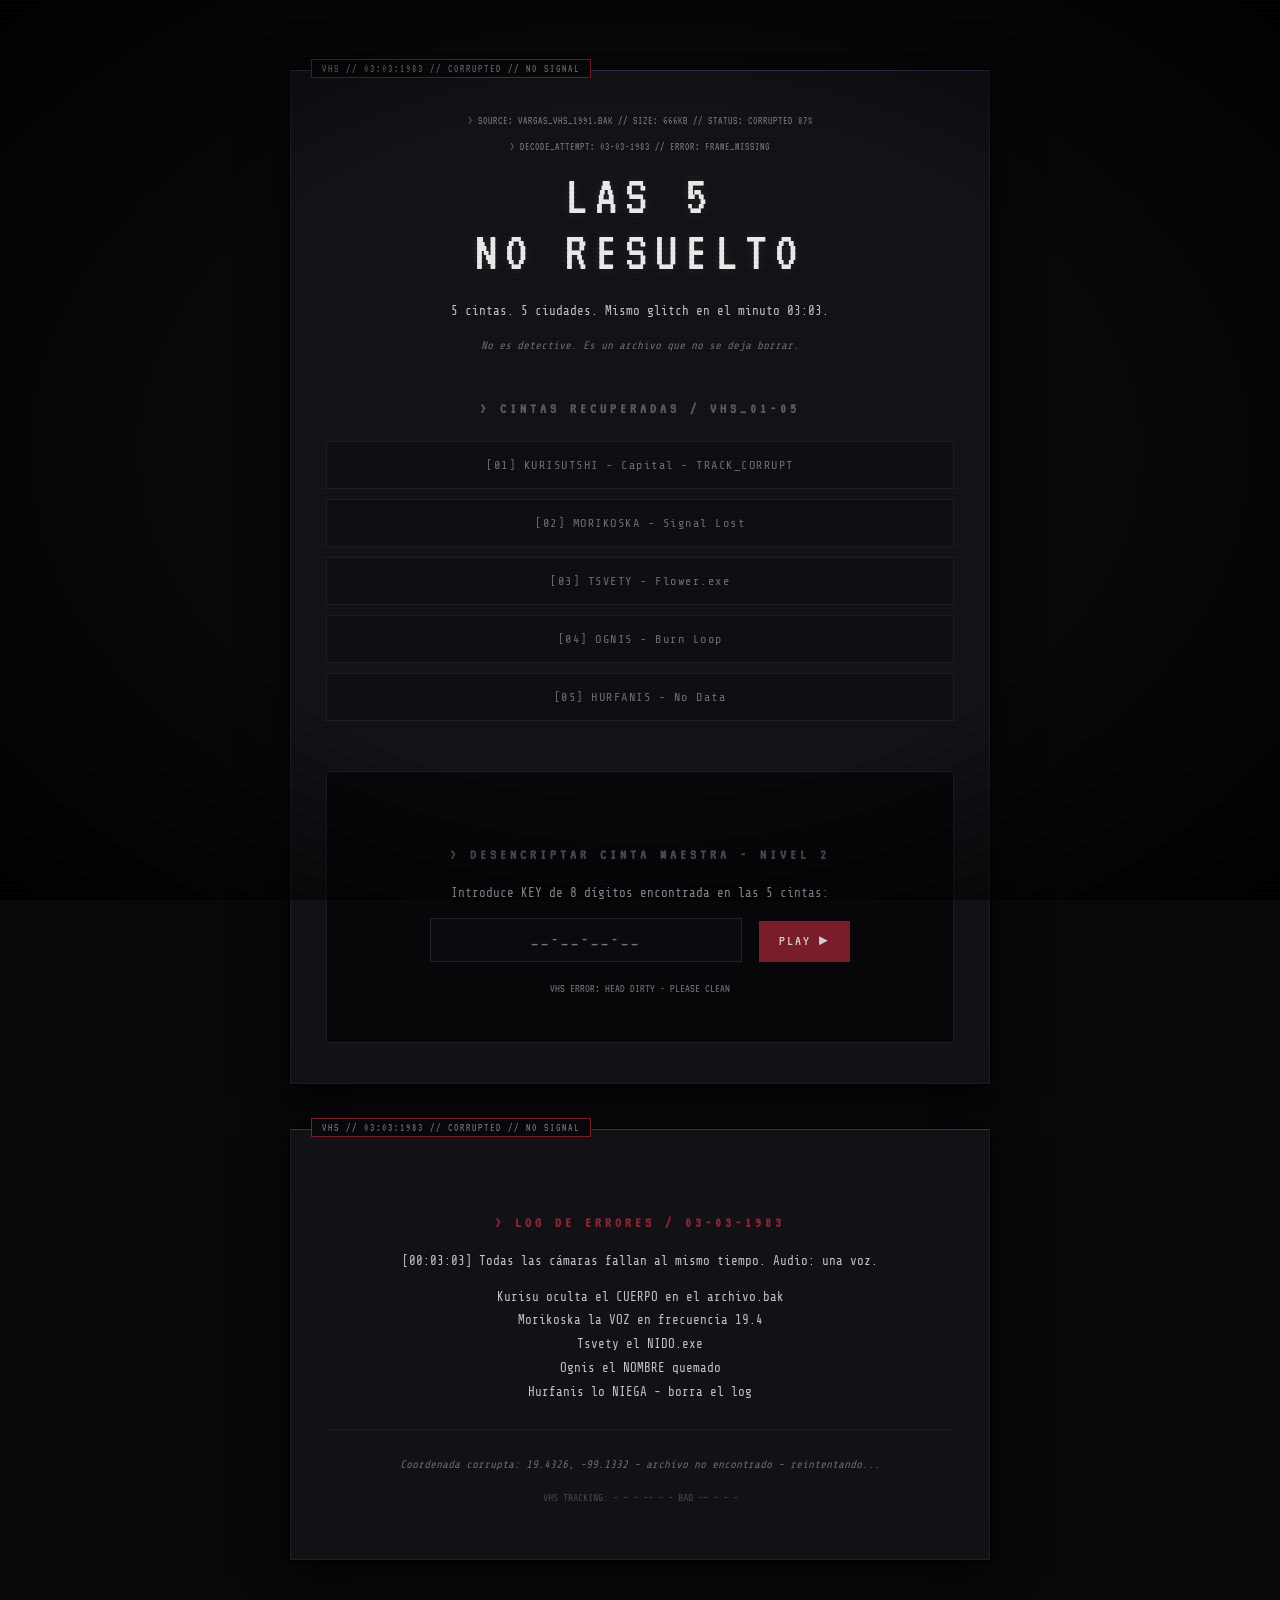
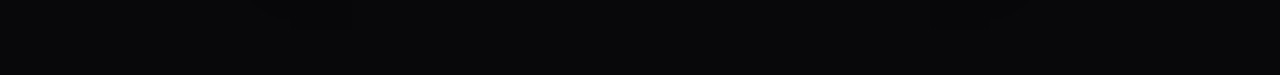
<file: index.html>
<!DOCTYPE html>
<html lang="es">
<head>
<meta charset="UTF-8">
<meta name="viewport" content="width=device-width, initial-scale=1.0">
<link rel="stylesheet" href="estilo.css?v=sombrio">
<title>[CORRUPTED] LAS_5 // VHS_ARCHIVE</title>
</head>
<body>

<div class="file">
  <p class="vhs-meta">> SOURCE: VARGAS_VHS_1991.BAK // SIZE: 666KB // STATUS: CORRUPTED 87%</p>
  <p class="vhs-meta">> DECODE_ATTEMPT: 03-03-1983 // ERROR: FRAME_MISSING</p>

  <h1>LAS 5<br>NO RESUELTO</h1>

  <p>5 cintas. 5 ciudades. Mismo glitch en el minuto 03:03.</p>
  <p class="cursiva">No es detective. Es un archivo que no se deja borrar.</p>

  <h2>> CINTAS RECUPERADAS / VHS_01-05</h2>
  <ul class="registros">
    <li><a href="Kurisutshi.html" data-num="1">[01] KURISUTSHI - Capital - TRACK_CORRUPT</a></li>
    <li><a href="Morikoska.html" data-num="2">[02] MORIKOSKA - Signal Lost</a></li>
    <li><a href="Tsvety.html" data-num="3">[03] TSVETY - Flower.exe</a></li>
    <li><a href="Ognis.html" data-num="4">[04] OGNIS - Burn Loop</a></li>
    <li><a href="Hurfanis.html" data-num="5">[05] HURFANIS - No Data</a></li>
  </ul>

  <div class="terminal-box">
    <h2>> DESENCRIPTAR CINTA MAESTRA - NIVEL 2</h2>
    <p>Introduce KEY de 8 dígitos encontrada en las 5 cintas:</p>
    <div class="input-group">
      <input type="text" id="claveInput" placeholder="__-__-__-__">
      <button id="btnDesbloquear">PLAY ►</button>
    </div>
    <p id="mensajeError" style="color:var(--rojo); font-size:12px; margin-top:10px;"></p>
    <p style="font-family:'VT323'; font-size:12px; opacity:0.5; margin-top:15px;">VHS ERROR: HEAD DIRTY - PLEASE CLEAN</p>
  </div>
</div>

<div class="file tercera-seccion">
  <h2 class="red">> LOG DE ERRORES / 03-03-1983</h2>
  <p>[00:03:03] Todas las cámaras fallan al mismo tiempo. Audio: una voz.</p>
  <p>Kurisu oculta el CUERPO en el archivo.bak<br>Morikoska la VOZ en frecuencia 19.4<br>Tsvety el NIDO.exe<br>Ognis el NOMBRE quemado<br>Hurfanis lo NIEGA - borra el log</p>
  <hr>
  <p class="cursiva">Coordenada corrupta: 19.4326, -99.1332 - archivo no encontrado - reintentando...</p>
  <p style="font-size:10px; opacity:0.3;">VHS TRACKING: - - - -- - - BAD -- - - -</p>
</div>

<script>
  document.getElementById('btnDesbloquear').addEventListener('click', function(){
    const clave = document.getElementById('claveInput').value.trim();
    const mensaje = document.getElementById('mensajeError');
    if(clave === "03031983"){
      window.location.href = "final.html?v=sombrio";
    } else {
      mensaje.innerText = "KEY INVALIDA // VHS ERROR - " + clave + " NO COINCIDE";
      document.getElementById('claveInput').style.borderColor = "#7a1c2a";
      setTimeout(()=>{mensaje.innerText=""; document.getElementById('claveInput').style.borderColor="#22222a";}, 2500);
    }
  });

  // También deja que funcione con ENTER
  document.getElementById('claveInput').addEventListener('keypress', function(e){
    if(e.key === 'Enter') document.getElementById('btnDesbloquear').click();
  });
</script>
</body>
</html>
</file>
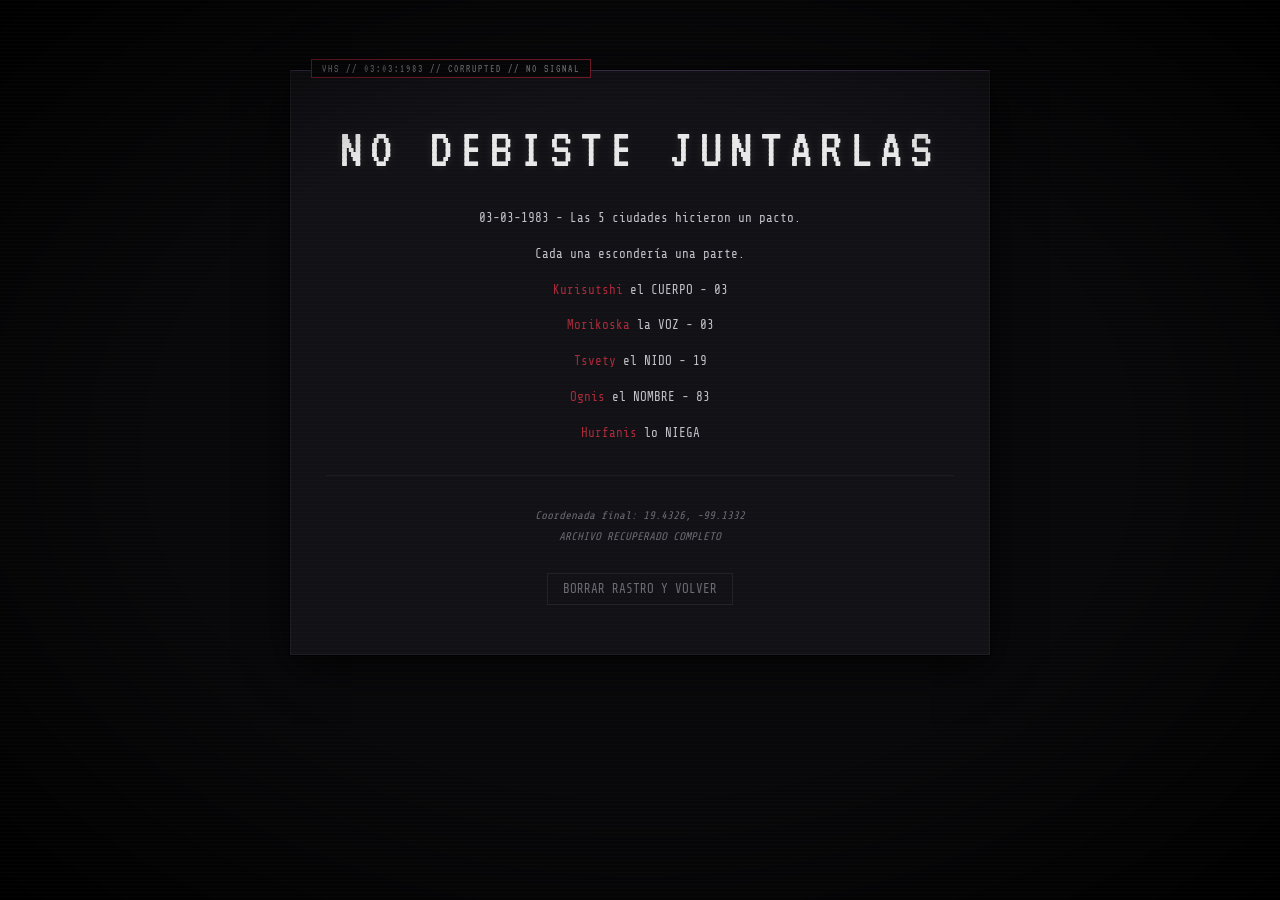
<file: final.html>
<!DOCTYPE html>
<html lang="es">
<head>
<meta charset="UTF-8">
<link rel="stylesheet" href="estilo.css?v=sombrio">
<title>NO DEBISTE JUNTARLAS</title>
</head>
<body>
<div class="file">
  <h1>NO DEBISTE JUNTARLAS</h1>
  <p style="margin-top:30px">03-03-1983 - Las 5 ciudades hicieron un pacto.</p>
  <p>Cada una escondería una parte.</p>
  <p><span style="color:var(--rojo-brillo)">Kurisutshi</span> el CUERPO - 03</p>
  <p><span style="color:var(--rojo-brillo)">Morikoska</span> la VOZ - 03</p>
  <p><span style="color:var(--rojo-brillo)">Tsvety</span> el NIDO - 19</p>
  <p><span style="color:var(--rojo-brillo)">Ognis</span> el NOMBRE - 83</p>
  <p><span style="color:var(--rojo-brillo)">Hurfanis</span> lo NIEGA</p>
  <hr style="border:none;border-top:1px solid #1c1c21;margin:30px 0">
  <p class="cursiva">Coordenada final: 19.4326, -99.1332<br>ARCHIVO RECUPERADO COMPLETO</p>
  <p style="margin-top:30px"><a href="index.html" style="color:var(--texto-apagado);text-decoration:none;border:1px solid #222;padding:8px 15px">BORRAR RASTRO Y VOLVER</a></p>
</div>
</body>
</html>
</file>
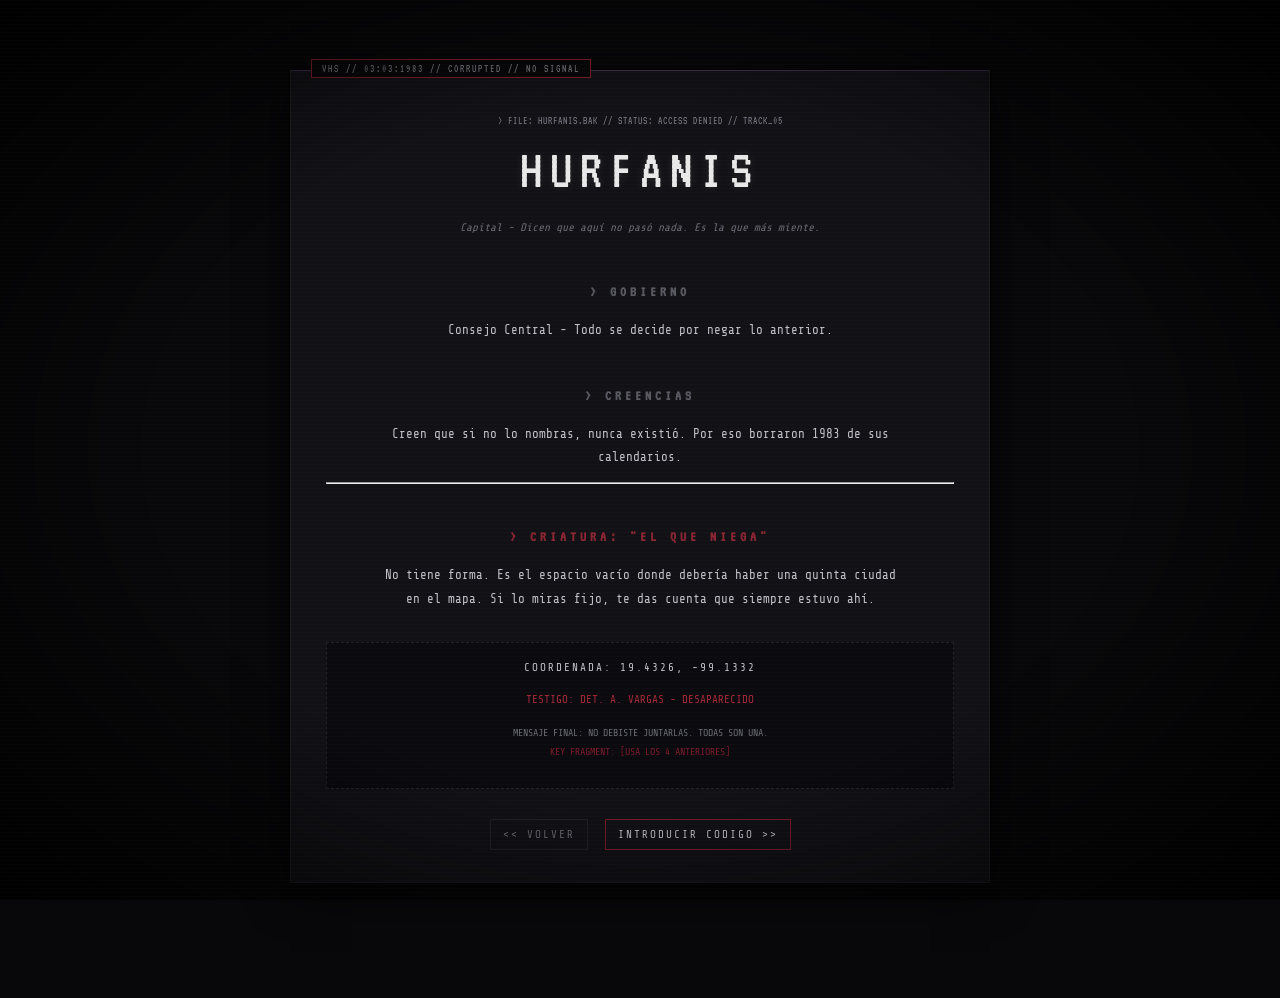
<file: Hurfanis.html>
<!DOCTYPE html>
<html lang="es">
<head>
<meta charset="UTF-8">
<meta name="viewport" content="width=device-width, initial-scale=1.0">
<link rel="stylesheet" href="estilo.css?v=sombrio">
<title>HURFANIS // VHS_05</title>
</head>
<body>
<div class="file">
  <p class="vhs-meta">> FILE: HURFANIS.BAK // STATUS: ACCESS DENIED // TRACK_05</p>
  <h1>HURFANIS</h1>
  <p class="cursiva">Capital - Dicen que aquí no pasó nada. Es la que más miente.</p>
  <h2>> GOBIERNO</h2>
  <p>Consejo Central - Todo se decide por negar lo anterior.</p>
  <h2>> CREENCIAS</h2>
  <p>Creen que si no lo nombras, nunca existió. Por eso borraron 1983 de sus calendarios.</p>
  <hr>
  <h2 class="red">> CRIATURA: "EL QUE NIEGA"</h2>
  <p>No tiene forma. Es el espacio vacío donde debería haber una quinta ciudad en el mapa. Si lo miras fijo, te das cuenta que siempre estuvo ahí.</p>
  <div style="margin-top:30px; border:1px dashed #222; padding:15px; background:#0a0a0f">
    <p style="font-size:11px; letter-spacing:2px">COORDENADA: 19.4326, -99.1332</p>
    <p style="font-size:11px; color:var(--rojo-brillo)">TESTIGO: DET. A. VARGAS - DESAPARECIDO</p>
    <p style="font-size:10px; margin-top:10px; color:var(--texto-apagado)">MENSAJE FINAL: NO DEBISTE JUNTARLAS. TODAS SON UNA.<br><span style="color:var(--rojo)">KEY FRAGMENT: [USA LOS 4 ANTERIORES]</span></p>
  </div>
  <div style="margin-top:35px">
    <a href="Ognis.html?v=sombrio" style="color:var(--texto-apagado); text-decoration:none; border:1px solid #222; padding:8px 12px; font-size:11px; letter-spacing:2px"><< VOLVER</a>
    <a href="index.html?v=sombrio" style="color:var(--texto); text-decoration:none; border:1px solid var(--rojo); padding:8px 12px; font-size:11px; letter-spacing:2px; margin-left:8px">INTRODUCIR CODIGO >></a>
  </div>
</div>
</body>
</html>
</file>
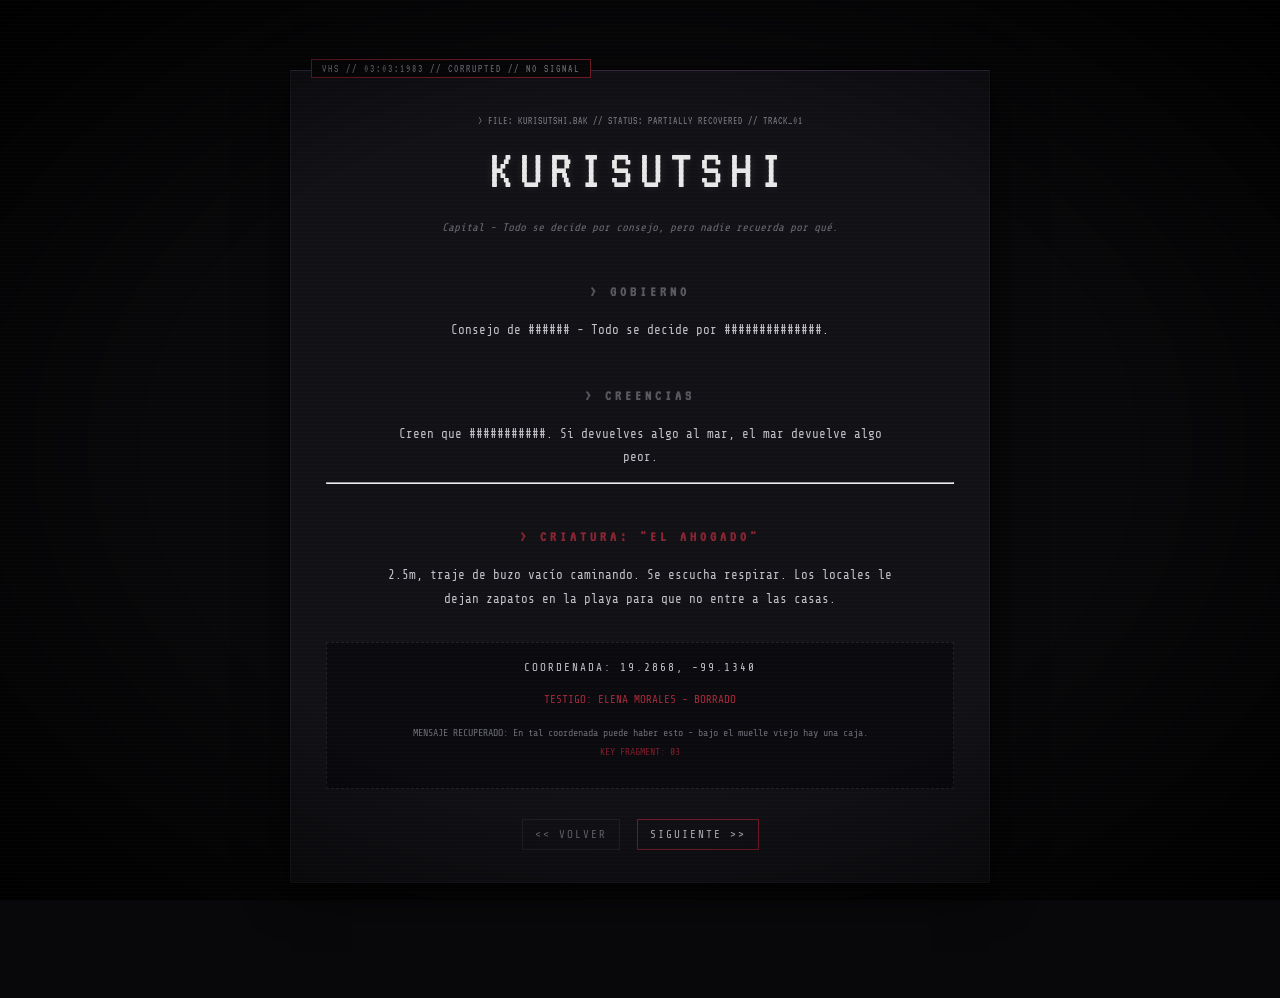
<file: Kurisutshi.html>
<!DOCTYPE html>
<html lang="es">
<head>
<meta charset="UTF-8">
<meta name="viewport" content="width=device-width, initial-scale=1.0">
<link rel="stylesheet" href="estilo.css?v=sombrio">
<title>KURISUTSHI // VHS_01</title>
</head>
<body>
<div class="file">
  <p class="vhs-meta">> FILE: KURISUTSHI.BAK // STATUS: PARTIALLY RECOVERED // TRACK_01</p>
  <h1>KURISUTSHI</h1>
  <p class="cursiva">Capital - Todo se decide por consejo, pero nadie recuerda por qué.</p>

  <h2>> GOBIERNO</h2>
  <p>Consejo de ###### - Todo se decide por ##############.</p>
  
  <h2>> CREENCIAS</h2>
  <p>Creen que ###########. Si devuelves algo al mar, el mar devuelve algo peor.</p>

  <hr>
  
  <h2 class="red">> CRIATURA: "EL AHOGADO"</h2>
  <p>2.5m, traje de buzo vacío caminando. Se escucha respirar. Los locales le dejan zapatos en la playa para que no entre a las casas.</p>

  <div style="margin-top:30px; border:1px dashed #222; padding:15px; background:#0a0a0f">
    <p style="font-size:11px; letter-spacing:2px">COORDENADA: 19.2868, -99.1340</p>
    <p style="font-size:11px; color:var(--rojo-brillo)">TESTIGO: ELENA MORALES - BORRADO</p>
    <p style="font-size:10px; margin-top:10px; color:var(--texto-apagado)">MENSAJE RECUPERADO: En tal coordenada puede haber esto - bajo el muelle viejo hay una caja. <br><span style="color:var(--rojo)">KEY FRAGMENT: 03</span></p>
  </div>

  <div style="margin-top:35px">
    <a href="index.html" style="color:var(--texto-apagado); text-decoration:none; border:1px solid #222; padding:8px 12px; font-size:11px; letter-spacing:2px"><< VOLVER</a>
    <a href="Morikoska.html?v=sombrio" style="color:var(--texto); text-decoration:none; border:1px solid var(--rojo); padding:8px 12px; font-size:11px; letter-spacing:2px; margin-left:8px">SIGUIENTE >></a>
  </div>
</div>
</body>
</html>
</file>
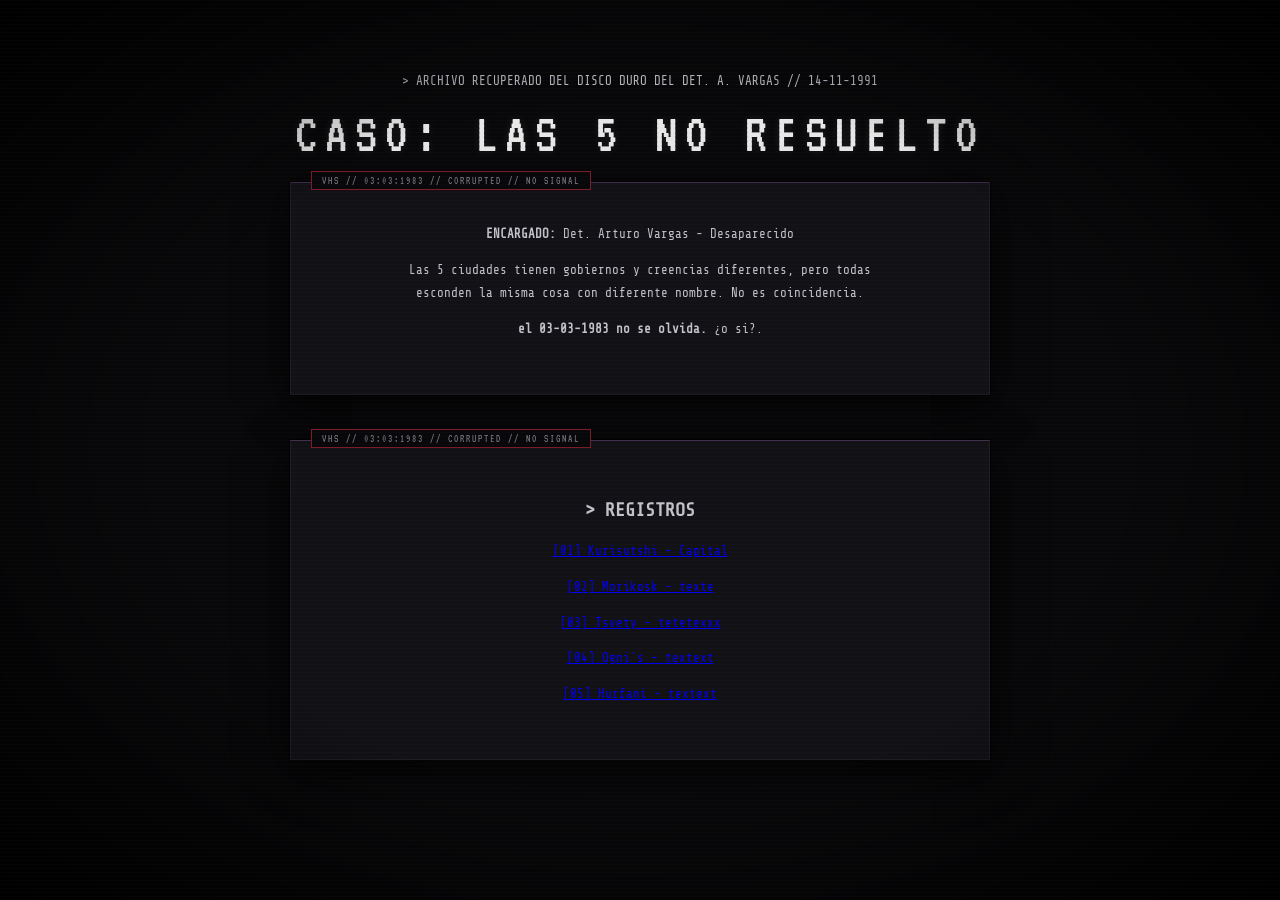
<file: las5.html>
<!DOCTYPE html>
<html lang="es">
<head>
<meta charset="UTF-8">
<title> LAS 5 </title>
<link rel="stylesheet" href="estilo.css">
</head>
<body>
<p class="coords">> ARCHIVO RECUPERADO DEL DISCO DURO DEL DET. A. VARGAS // 14-11-1991</p>
<h1>CASO: <span class="red">LAS 5 </span> <span class="stamp">NO RESUELTO</span></h1>

<div class="file">
<p><b>ENCARGADO:</b> Det. Arturo Vargas - Desaparecido</p>
<p>Las 5 ciudades tienen gobiernos y creencias diferentes, pero todas esconden la misma cosa con diferente nombre. No es coincidencia.</p>
<p class="red"><b> el 03-03-1983 no se olvida.</b> ¿o si?.</p>
</div>

<div class="file">
<h3>> REGISTROS </h3>
<p><a href="Kurisutshi.html">[01] Kurisutshi - Capital</a></p>
<p><a href="Morikoska.html">[02] Morikosk - texte</a></p>
<p><a href="Tsvety.html">[03] Tsvety - tetetexxx</a></p>
<p><a href="Ogni´s.html">[04] Ogni´s - textext</a></p>
<p><a href="Hurfanis.html">[05] Hurfani - textext</a></p>
</div>

<!-- SECRETO 1: En tal coordenada puede haber esto: 19.2860, -99.1340 - Bajo el muelle -->
<!-- SECRETO 2 EN BASE64: TG8gcXVlIHN1Y2VkacOzIGVsIDAzLTAzLTE5ODMgbm8gc2Ugb2x2aWRh = Lo que sucedió el 03-03-1983 no se olvida -->

<script>
console.log("VARGAS - LOG: Cada ciudad miente. Clave para /final.html es TODASSONUNA");
</script>
</body>
</html>
</file>
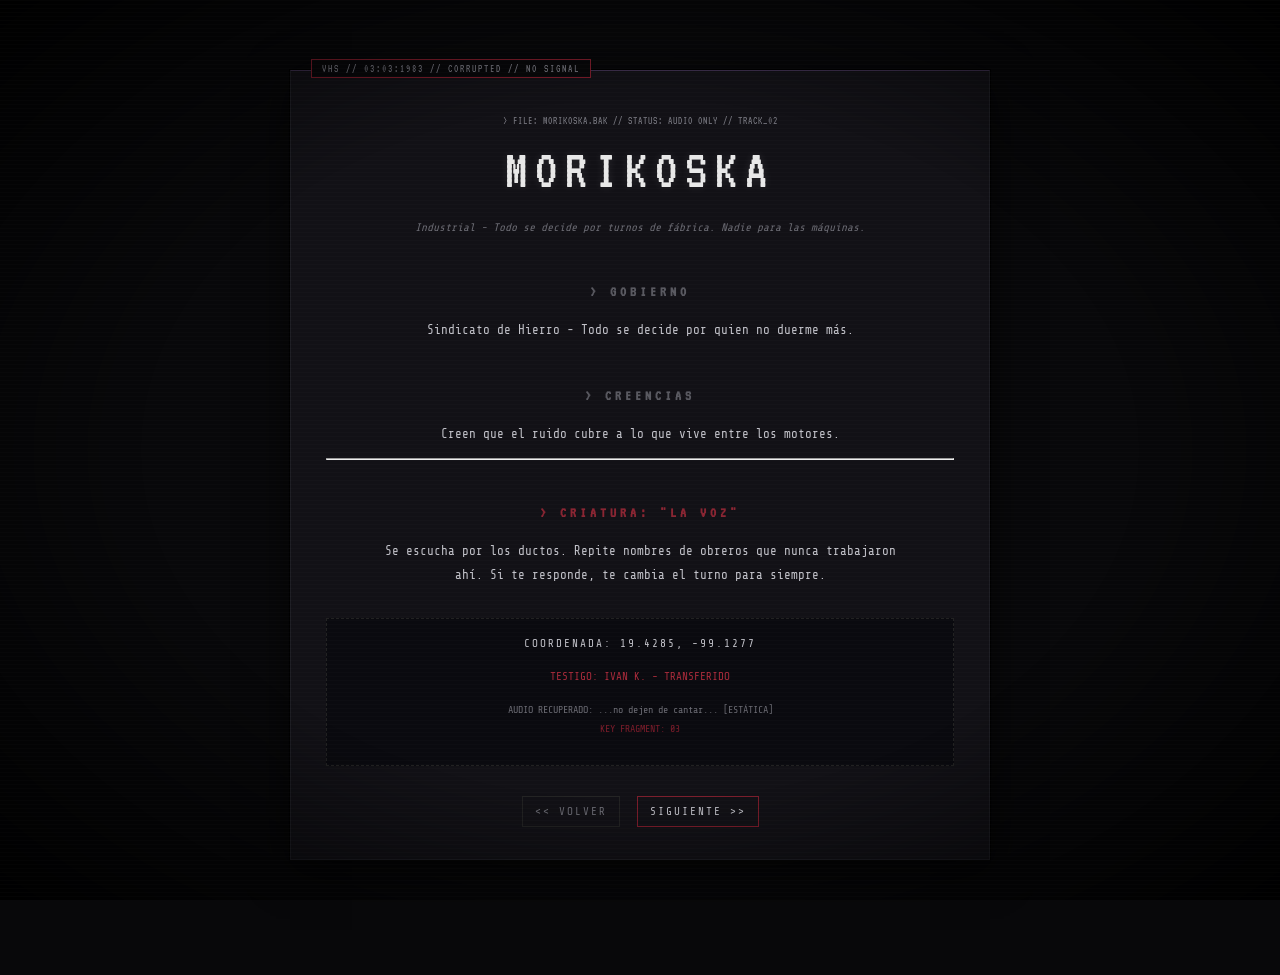
<file: Morikoska.html>
<!DOCTYPE html>
<html lang="es">
<head>
<meta charset="UTF-8">
<meta name="viewport" content="width=device-width, initial-scale=1.0">
<link rel="stylesheet" href="estilo.css?v=sombrio">
<title>MORIKOSKA // VHS_02</title>
</head>
<body>
<div class="file">
  <p class="vhs-meta">> FILE: MORIKOSKA.BAK // STATUS: AUDIO ONLY // TRACK_02</p>
  <h1>MORIKOSKA</h1>
  <p class="cursiva">Industrial - Todo se decide por turnos de fábrica. Nadie para las máquinas.</p>
  <h2>> GOBIERNO</h2>
  <p>Sindicato de Hierro - Todo se decide por quien no duerme más.</p>
  <h2>> CREENCIAS</h2>
  <p>Creen que el ruido cubre a lo que vive entre los motores.</p>
  <hr>
  <h2 class="red">> CRIATURA: "LA VOZ"</h2>
  <p>Se escucha por los ductos. Repite nombres de obreros que nunca trabajaron ahí. Si te responde, te cambia el turno para siempre.</p>
  <div style="margin-top:30px; border:1px dashed #222; padding:15px; background:#0a0a0f">
    <p style="font-size:11px; letter-spacing:2px">COORDENADA: 19.4285, -99.1277</p>
    <p style="font-size:11px; color:var(--rojo-brillo)">TESTIGO: IVAN K. - TRANSFERIDO</p>
    <p style="font-size:10px; margin-top:10px; color:var(--texto-apagado)">AUDIO RECUPERADO: ...no dejen de cantar... [ESTÁTICA] <br><span style="color:var(--rojo)">KEY FRAGMENT: 03</span></p>
  </div>
  <div style="margin-top:35px">
    <a href="Kurisutshi.html?v=sombrio" style="color:var(--texto-apagado); text-decoration:none; border:1px solid #222; padding:8px 12px; font-size:11px; letter-spacing:2px"><< VOLVER</a>
    <a href="Tsvety.html?v=sombrio" style="color:var(--texto); text-decoration:none; border:1px solid var(--rojo); padding:8px 12px; font-size:11px; letter-spacing:2px; margin-left:8px">SIGUIENTE >></a>
  </div>
</div>
</body>
</html>
</file>
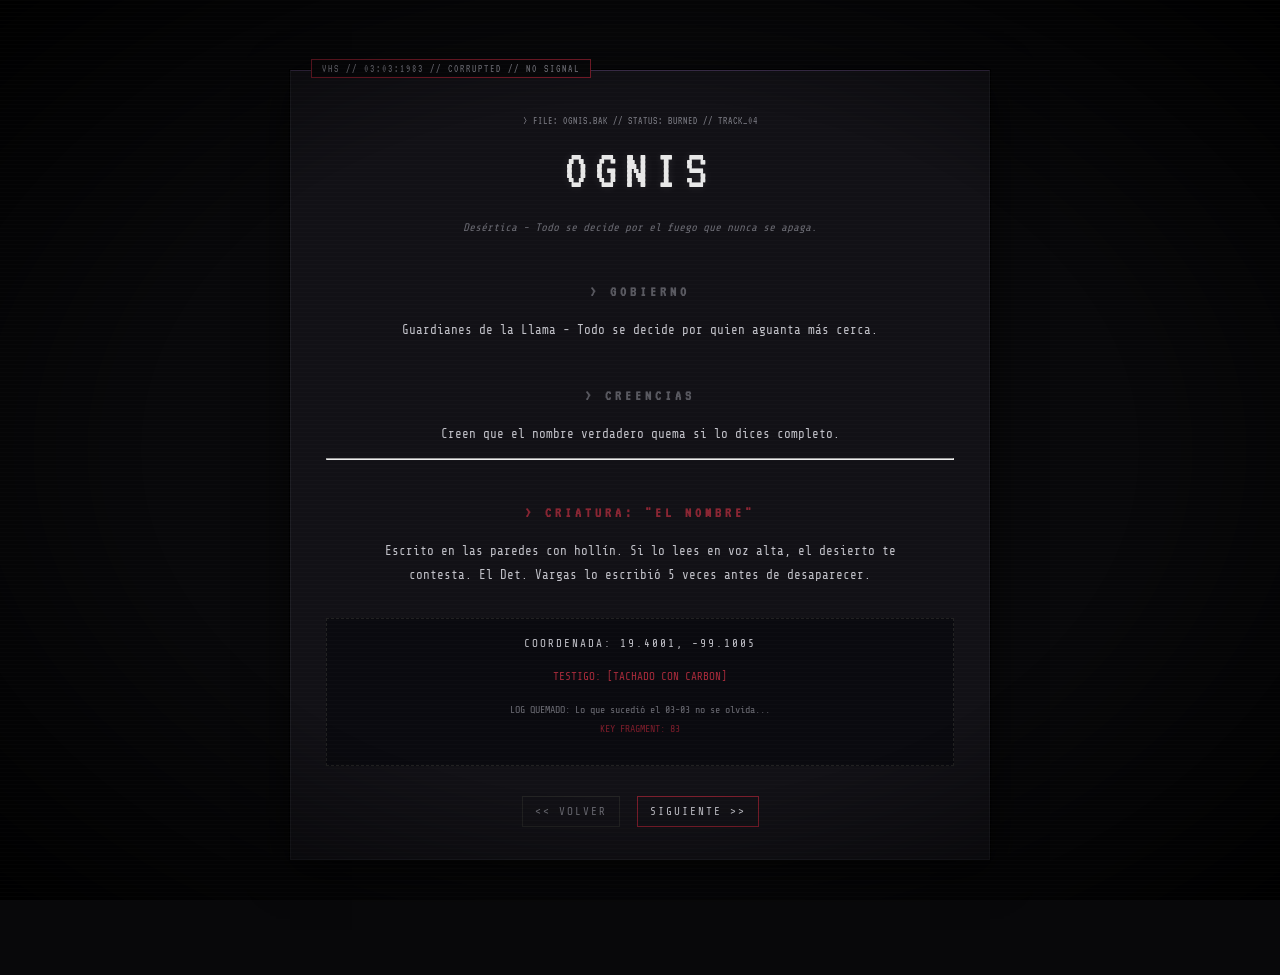
<file: Ognis.html>
<!DOCTYPE html>
<html lang="es">
<head>
<meta charset="UTF-8">
<meta name="viewport" content="width=device-width, initial-scale=1.0">
<link rel="stylesheet" href="estilo.css?v=sombrio">
<title>OGNIS // VHS_04</title>
</head>
<body>
<div class="file">
  <p class="vhs-meta">> FILE: OGNIS.BAK // STATUS: BURNED // TRACK_04</p>
  <h1>OGNIS</h1>
  <p class="cursiva">Desértica - Todo se decide por el fuego que nunca se apaga.</p>
  <h2>> GOBIERNO</h2>
  <p>Guardianes de la Llama - Todo se decide por quien aguanta más cerca.</p>
  <h2>> CREENCIAS</h2>
  <p>Creen que el nombre verdadero quema si lo dices completo.</p>
  <hr>
  <h2 class="red">> CRIATURA: "EL NOMBRE"</h2>
  <p>Escrito en las paredes con hollín. Si lo lees en voz alta, el desierto te contesta. El Det. Vargas lo escribió 5 veces antes de desaparecer.</p>
  <div style="margin-top:30px; border:1px dashed #222; padding:15px; background:#0a0a0f">
    <p style="font-size:11px; letter-spacing:2px">COORDENADA: 19.4001, -99.1005</p>
    <p style="font-size:11px; color:var(--rojo-brillo)">TESTIGO: [TACHADO CON CARBON]</p>
    <p style="font-size:10px; margin-top:10px; color:var(--texto-apagado)">LOG QUEMADO: Lo que sucedió el 03-03 no se olvida...<br><span style="color:var(--rojo)">KEY FRAGMENT: 83</span></p>
  </div>
  <div style="margin-top:35px">
    <a href="Tsvety.html?v=sombrio" style="color:var(--texto-apagado); text-decoration:none; border:1px solid #222; padding:8px 12px; font-size:11px; letter-spacing:2px"><< VOLVER</a>
    <a href="Hurfanis.html?v=sombrio" style="color:var(--texto); text-decoration:none; border:1px solid var(--rojo); padding:8px 12px; font-size:11px; letter-spacing:2px; margin-left:8px">SIGUIENTE >></a>
  </div>
</div>
</body>
</html>
</file>
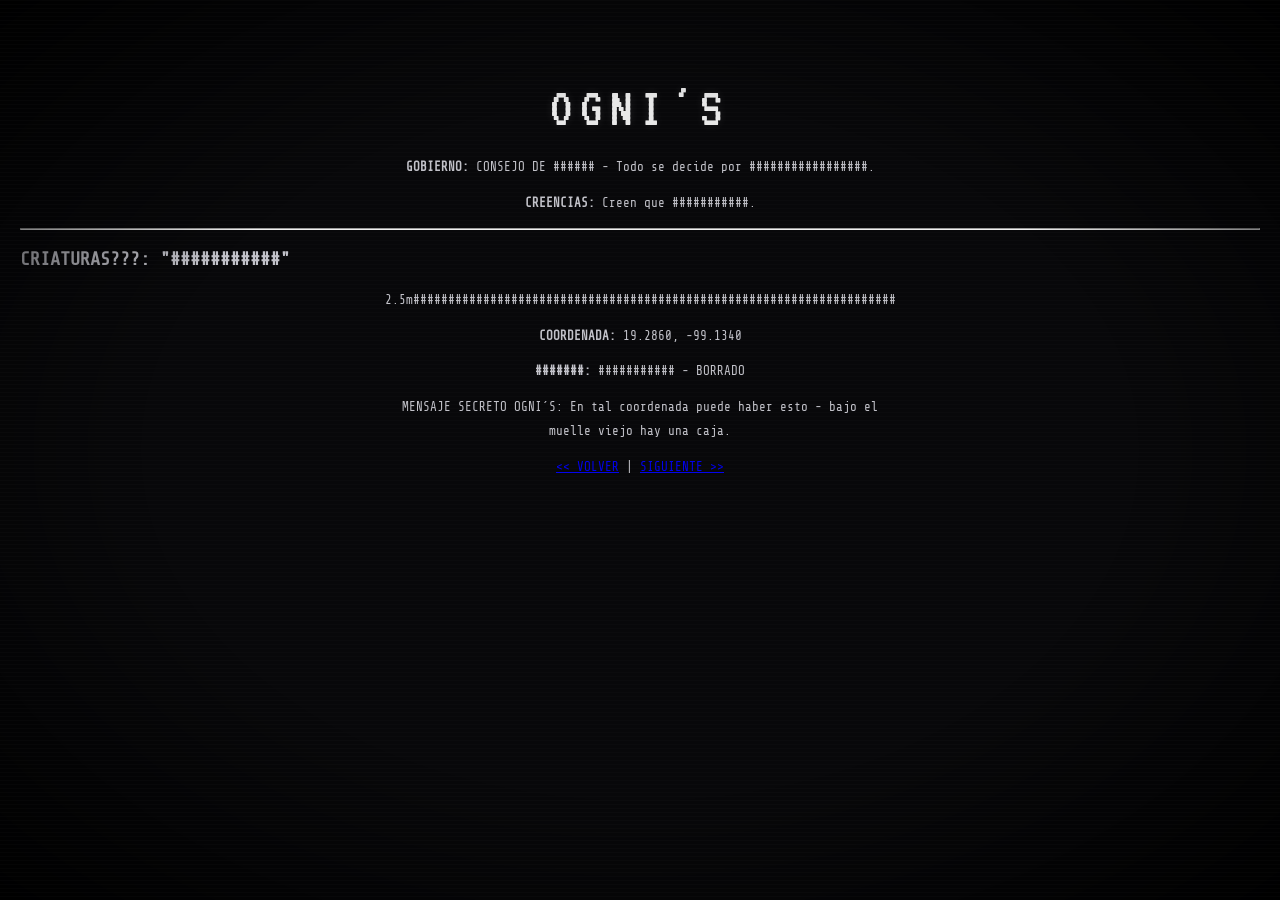
<file: Ogni´s.html>
<!DOCTYPE html>
<html lang="es">
<head>
<meta charset="UTF-8">
<title>Ogni´s - EXPEDIENTE</title>
<link rel="stylesheet" href="estilo.css">
</head>
<body>
<div class="paper">
  <h1>OGNI´S</h1>
  <p><b>GOBIERNO:</b> CONSEJO DE ###### - Todo se decide por #################.</p>
  <p><b>CREENCIAS:</b> Creen que ###########.</p>
  <hr>
  <h3>CRIATURAS???: "###########"</h3>
  <p>2.5m#####################################################################</p>
  <p><b>COORDENADA:</b> 19.2860, -99.1340</p>
  <p><b>#######:</b> <span class="tachado">########### - BORRADO</span></p>

  <p class="hidden">MENSAJE SECRETO OGNI´S: En tal coordenada puede haber esto - bajo el muelle viejo hay una caja.</p>

  <p><a href="las5.html"><< VOLVER</a> | <a href="Hurfanis.html">SIGUIENTE >></a></p>
</div>
<!-- SECRETO ORGNI´S: Lo que sucedió el 12-05-1983 no se olvida - primer avistamiento -->
</body>
</html>
</file>
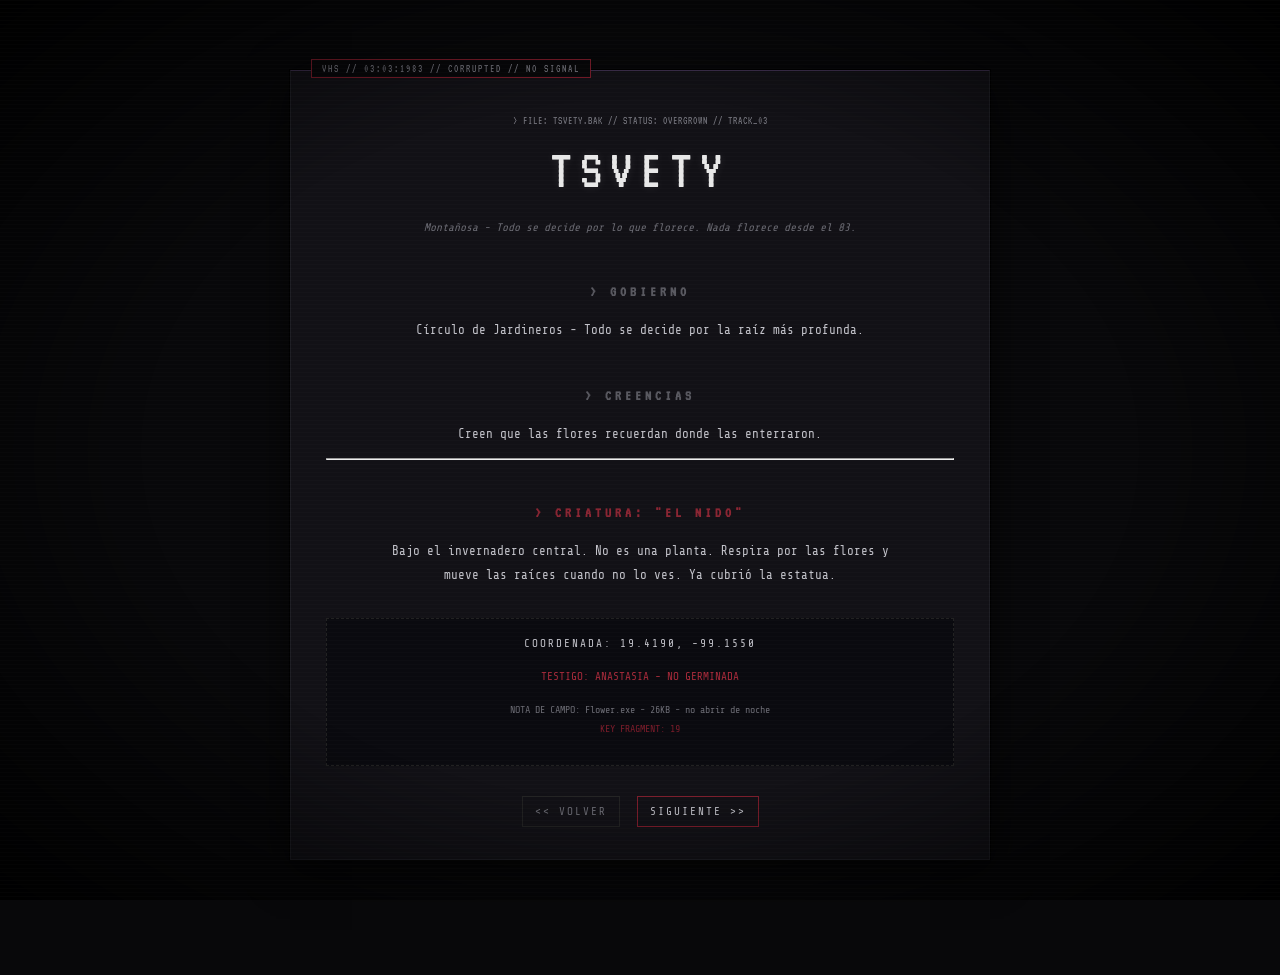
<file: Tsvety.html>
<!DOCTYPE html>
<html lang="es">
<head>
<meta charset="UTF-8">
<meta name="viewport" content="width=device-width, initial-scale=1.0">
<link rel="stylesheet" href="estilo.css?v=sombrio">
<title>TSVETY // VHS_03</title>
</head>
<body>
<div class="file">
  <p class="vhs-meta">> FILE: TSVETY.BAK // STATUS: OVERGROWN // TRACK_03</p>
  <h1>TSVETY</h1>
  <p class="cursiva">Montañosa - Todo se decide por lo que florece. Nada florece desde el 83.</p>
  <h2>> GOBIERNO</h2>
  <p>Círculo de Jardineros - Todo se decide por la raíz más profunda.</p>
  <h2>> CREENCIAS</h2>
  <p>Creen que las flores recuerdan donde las enterraron.</p>
  <hr>
  <h2 class="red">> CRIATURA: "EL NIDO"</h2>
  <p>Bajo el invernadero central. No es una planta. Respira por las flores y mueve las raíces cuando no lo ves. Ya cubrió la estatua.</p>
  <div style="margin-top:30px; border:1px dashed #222; padding:15px; background:#0a0a0f">
    <p style="font-size:11px; letter-spacing:2px">COORDENADA: 19.4190, -99.1550</p>
    <p style="font-size:11px; color:var(--rojo-brillo)">TESTIGO: ANASTASIA - NO GERMINADA</p>
    <p style="font-size:10px; margin-top:10px; color:var(--texto-apagado)">NOTA DE CAMPO: Flower.exe - 26KB - no abrir de noche<br><span style="color:var(--rojo)">KEY FRAGMENT: 19</span></p>
  </div>
  <div style="margin-top:35px">
    <a href="Morikoska.html?v=sombrio" style="color:var(--texto-apagado); text-decoration:none; border:1px solid #222; padding:8px 12px; font-size:11px; letter-spacing:2px"><< VOLVER</a>
    <a href="Ognis.html?v=sombrio" style="color:var(--texto); text-decoration:none; border:1px solid var(--rojo); padding:8px 12px; font-size:11px; letter-spacing:2px; margin-left:8px">SIGUIENTE >></a>
  </div>
</div>
</body>
</html>
</file>
<file: estilo.css>
@import url('https://fonts.googleapis.com/css2?family=VT323&family=Share+Tech+Mono&display=swap');

:root {
  --bg: #08080a;
  --panel: #121116;
  --morado: #3d2f4d; /* morado apagado */
  --rojo: #7a1c2a; /* rojo sangre seca */
  --rojo-brillo: #a82a3a;
  --texto: #c2c2c9;
  --texto-apagado: #6b6b73;
}

* { box-sizing: border-box; }

body {
  background: var(--bg);
  color: var(--texto);
  font-family: 'Share Tech Mono', monospace;
  margin: 0;
  padding: 70px 20px;
  min-height: 100vh;
  overflow-x: hidden;
}

/* SCANLINE SOMBRIO LENTO */
body::before {
  content: "";
  position: fixed;
  inset: 0;
  background: repeating-linear-gradient(
    0deg,
    transparent 0px,
    transparent 3px,
    rgba(255,255,255,0.03) 3px,
    transparent 4px
  );
  pointer-events: none;
  z-index: 100;
  animation: scanMove 8s linear infinite;
}

@keyframes scanMove {
  0% { transform: translateY(0); }
  100% { transform: translateY(20px); }
}

/* Viñeta negra */
body::after {
  content: "";
  position: fixed;
  inset: 0;
  background: radial-gradient(ellipse at center, transparent 55%, rgba(0,0,0,0.95) 100%);
  pointer-events: none;
  z-index: 99;
}

.file {
  max-width: 700px;
  margin: 0 auto 45px auto;
  background: var(--panel);
  border: 1px solid #1e1e24;
  border-top: 1px solid var(--morado);
  padding: 40px 35px;
  position: relative;
  text-align: center; /* TODO CENTRADO */
  box-shadow: 0 0 0 1px #000, 0 10px 40px rgba(0,0,0,0.8);
}

/* Etiqueta VHS ahora más apagada */
.file::before {
  content: "VHS // 03:03:1983 // CORRUPTED // NO SIGNAL";
  position: absolute;
  top: -12px;
  left: 20px;
  background: var(--bg);
  border: 1px solid var(--rojo);
  color: var(--texto-apagado);
  font-family: 'VT323', monospace;
  font-size: 11px;
  padding: 3px 10px;
  letter-spacing: 2px;
}

h1 {
  font-family: 'VT323', monospace;
  font-size: 56px;
  text-align: center;
  color: #e8e8e8;
  letter-spacing: 8px;
  margin: 10px 0 20px 0;
  font-weight: 400;
  text-shadow: 0 0 10px rgba(255,255,255,0.1);
  animation: flickerTitle 4s infinite;
}

@keyframes flickerTitle {
  0%, 96%, 100% { opacity: 1; }
  97% { opacity: 0.7; }
  98% { opacity: 1; transform: translateX(-1px); }
  99% { opacity: 0.8; transform: translateX(1px); }
}

.vhs-meta {
  font-family: 'VT323', monospace;
  font-size: 11px;
  color: var(--texto-apagado);
  text-align: center;
  letter-spacing: 1px;
  margin-bottom: 5px;
}

h2 {
  font-family: 'VT323', monospace;
  font-size: 15px;
  color: var(--texto-apagado);
  letter-spacing: 4px;
  margin-top: 45px;
  margin-bottom: 20px;
  text-align: center;
  border: none;
  opacity: 0.8;
}

h2.red { color: var(--rojo-brillo); }

p {
  font-size: 12.5px;
  line-height: 1.9;
  text-align: center;
  color: var(--texto);
  max-width: 520px;
  margin: 0 auto 12px auto;
}

.cursiva {
  font-style: italic;
  color: var(--texto-apagado);
  font-size: 11px;
}

/* LISTA - AHORA CON MOVIMIENTO AL SELECCIONAR */
ul.registros {
  list-style: none;
  padding: 0;
  margin-top: 25px;
}

ul.registros li {
  background: #0e0e12;
  border: 1px solid #1c1c21;
  margin: 10px 0;
  position: relative;
  transition: all 0.25s ease;
}

ul.registros li::before {
  content: "";
  position: absolute;
  left: 0;
  top: 0;
  bottom: 0;
  width: 0px;
  background: var(--rojo);
  transition: width 0.25s ease;
}

ul.registros li:hover {
  background: #15151b;
  border-color: #2a2a33;
  transform: translateX(4px);
  box-shadow: -5px 0 20px rgba(122,28,42,0.15);
}

ul.registros li:hover::before {
  width: 3px;
}

/* ESTO ES EL MOVIMIENTO QUE PEDISTE AL SELECCIONAR */
ul.registros li:active {
  transform: translateX(4px) scale(0.98);
  background: #1a1012;
}

ul.registros li a {
  display: block;
  padding: 16px 20px;
  color: var(--texto-apagado);
  text-decoration: none;
  font-size: 12px;
  letter-spacing: 1.5px;
  text-align: center;
  transition: color 0.2s;
}

ul.registros li:hover a {
  color: #fff;
  letter-spacing: 2px;
  animation: textShake 0.15s 2;
}

@keyframes textShake {
  0% { transform: translateX(0); }
  25% { transform: translateX(-1px); }
  75% { transform: translateX(1px); }
  100% { transform: translateX(0); }
}

/* TERMINAL MAS SOMBRIA */
.terminal-box {
  margin-top: 50px;
  background: #07070a;
  border: 1px solid #1e1e24;
  padding: 30px;
  text-align: center;
}

.terminal-box input {
  background: #0a0a0f;
  border: 1px solid #22222a;
  color: var(--rojo-brillo);
  padding: 12px;
  width: 55%;
  font-family: 'VT323', monospace;
  font-size: 18px;
  letter-spacing: 3px;
  text-align: center;
  transition: 0.2s;
}

.terminal-box input:focus {
  outline: none;
  border-color: var(--rojo);
  box-shadow: 0 0 10px rgba(122,28,42,0.3);
}

.terminal-box button {
  background: var(--rojo);
  color: #d0d0d0;
  border: none;
  padding: 12px 20px;
  font-family: 'VT323', monospace;
  font-size: 15px;
  cursor: pointer;
  letter-spacing: 2px;
  transition: 0.2s;
  margin-left: 8px;
}

.terminal-box button:hover {
  background: var(--rojo-brillo);
  color: #fff;
  box-shadow: 0 0 15px rgba(122,28,42,0.4);
  transform: translateY(-1px);
}

.terminal-box button:active {
  transform: translateY(1px) scale(0.97);
}

.tercera-seccion hr {
  border: none;
  border-top: 1px solid #1c1c21;
  margin: 25px 0;
}

/* PARA QUE LAS PAGINAS DE CIUDADES TAMBIEN QUEDEN CENTRADAS */
.file p, .file h1, .file h2, .file div {
  text-align: center;
}
</file>
